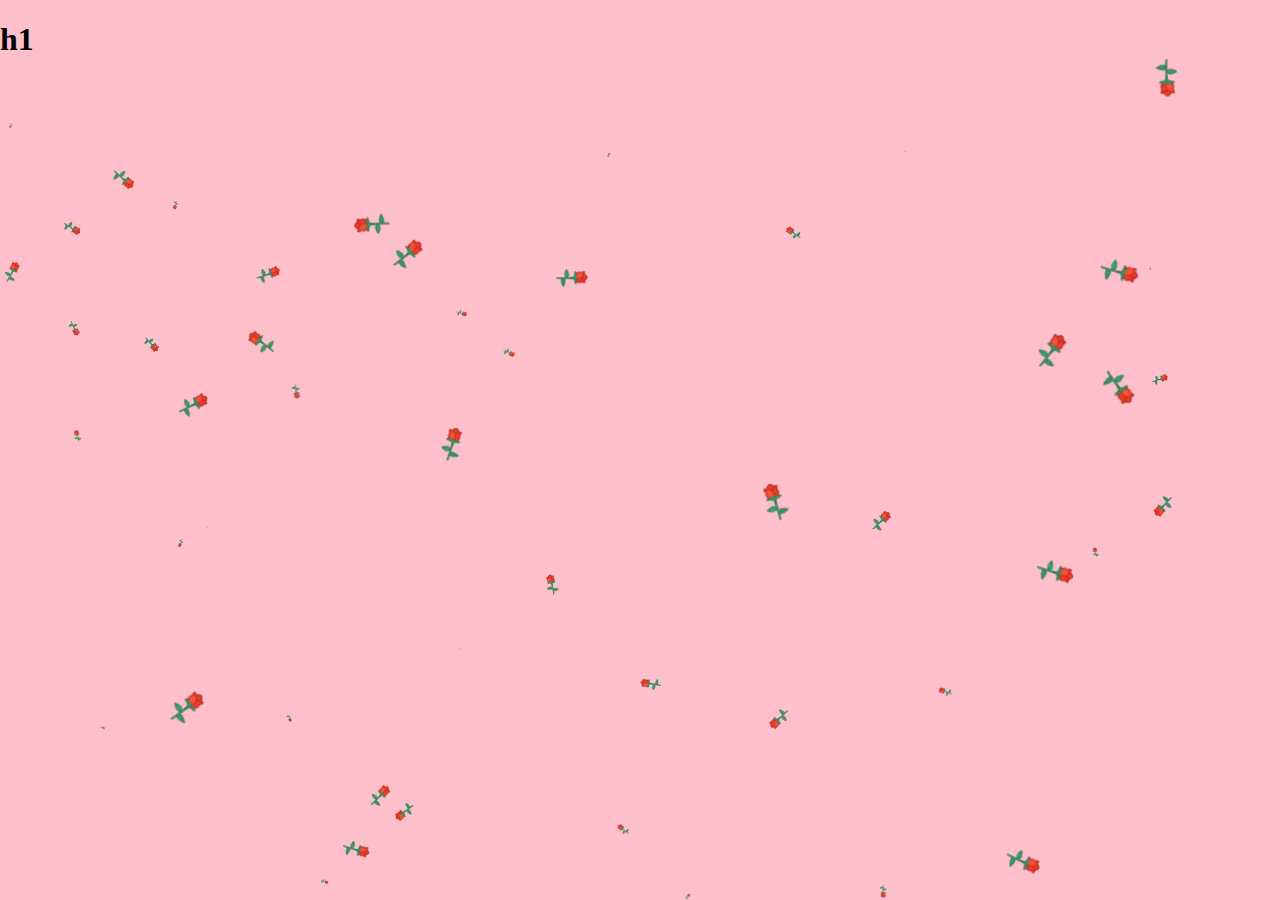
<file: cyberhall/index.html>
<!DOCTYPE html>
<html lang="en">
<head>
    <meta charset="UTF-8">
    <title>Title</title>
    <link href="main.css" rel="stylesheet">
    <script src="yinghua.js"></script>
</head>
<body>
    <div id="main">
        <div id="content">
            <h1>h1</h1>
        </div>
    </div>

</body>
</html>
</file>
<file: cyberhall/main.css>
body{
    background-color: pink;
}
div#main{
    display: block flex;
    position: fixed;
    top: 0;
    left: 0;
    width: 100%;
    height: 100%;
    background: pink;
    filter: alpha(opacity=30);
    -ms-filter: "alpha(opacity=30)";
    /*opacity: .3; 这玩意搞得更滤镜差不多，暂时用不着先注释*/
    
}
div#mainContent{
    border-style: ridge;
    border-width: 30px;
    border-color: bisque;
    display: block flex;
    position: fixed;
    _position: absolute;
    top: 40%;
    left: 50%;
    width: 666px;
    height:500px;
    margin-left: -333px;
    margin-top: -200px;
    box-shadow: 2px 2px 4px #A0A0A0, -2px -2px 4px #A0A0A0;
    background-color: #fff;
}
h1,.center{
    text-align: center;

}
.avatar{
    text-align: left;
    width: 140px;
    margin: -30px 0 0 19px ;

}
</file>
